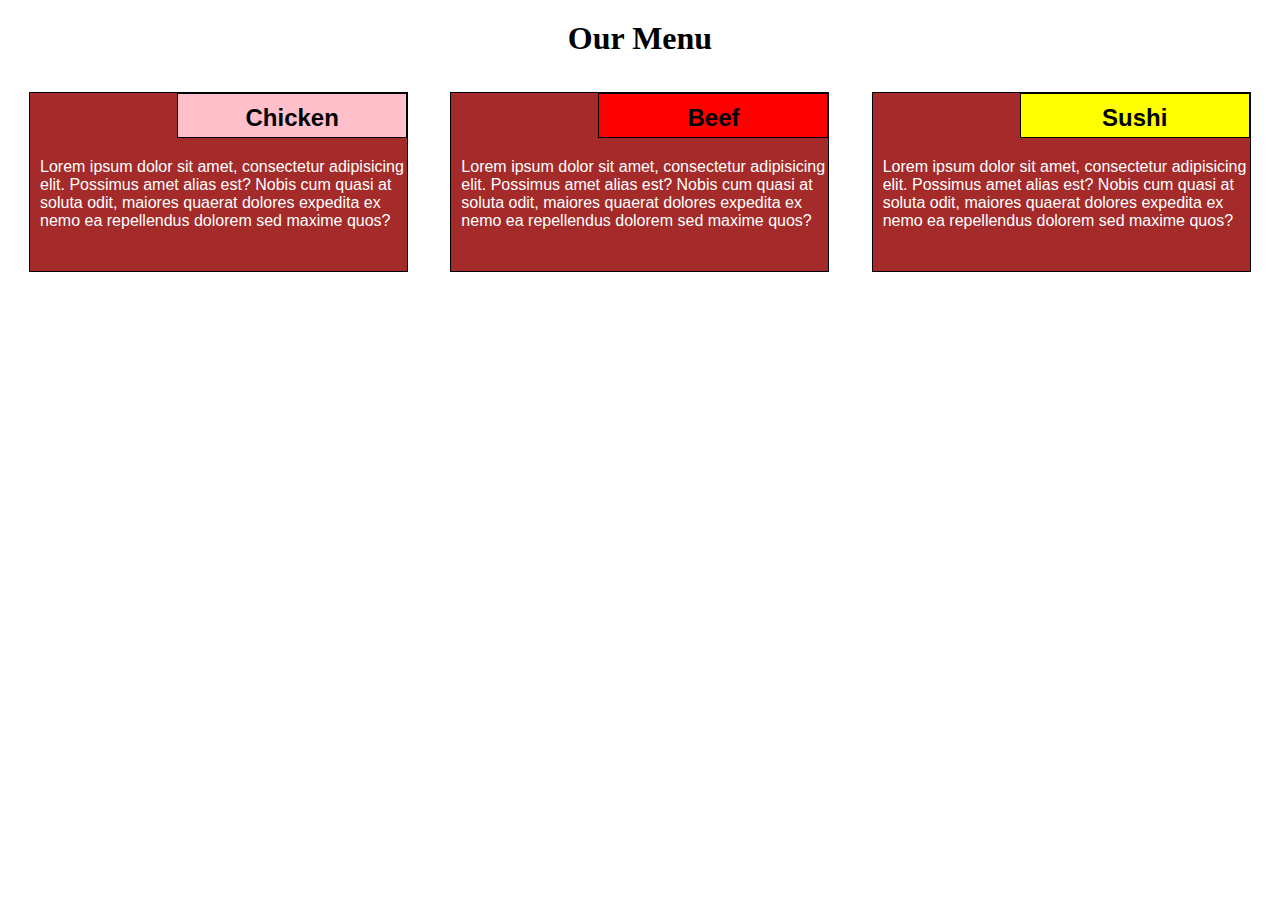
<file: module2/assignment-2.html>
<!DOCTYPE html>
<html>
<head>
<meta charset="utf-8">
<meta name="viewport" content="width=device-width, initial-scale=1">
<link rel="stylesheet" href="css-2.css">
<title>Responsive Layout</title>

</head>
<body>
<h1>Our Menu</h1>

<div class="row">
  <div class="col-lg-4 col-md-6 col-sm-12">
    <section class="chicken">
      <h2>Chicken</h2>
      <p>Lorem ipsum dolor sit amet, consectetur adipisicing elit. Possimus amet alias est? Nobis cum quasi at soluta odit, maiores quaerat dolores expedita ex nemo ea repellendus dolorem sed maxime quos?</p>
      </section>
      </div>
  <div class="col-lg-4 col-md-6 col-sm-12">
    <section class="beef">
    <h2>Beef</h2>
    <p>Lorem ipsum dolor sit amet, consectetur adipisicing elit. Possimus amet alias est? Nobis cum quasi at soluta odit, maiores quaerat dolores expedita ex nemo ea repellendus dolorem sed maxime quos?</p>
    </section>
  </div>
  <div class="col-lg-4 col-md-12 col-sm-12">
    <section class="sushi">
    <h2>Sushi</h2>
    <p>Lorem ipsum dolor sit amet, consectetur adipisicing elit. Possimus amet alias est? Nobis cum quasi at soluta odit, maiores quaerat dolores expedita ex nemo ea repellendus dolorem sed maxime quos?</p>
    </section>
  </div>
  
</div>

</body>
</html>
</file>
<file: module2/css-2.css>
/********** Base styles **********/
* {
  box-sizing: border-box;
}
h1 {
  margin-bottom: 15px;
  text-align: center;
  margin-top: 20px;
}


p{
  clear: right;
  margin-top: 65px;
}

section {
  border: 1px solid black;
  background-color: #A52A2A;
  width: 90%;
  height: 180px;
  margin-right: auto;
  margin-left: auto;
  margin-bottom: 20px;
  font-family: Helvetica;
  color: white;
  padding-left: 10px;
  padding-bottom: 10px;
  position: relative;
  top: 20px;

}
section>h2{
  float:right;
  border:1px solid black;
  margin: 0px;
  width:230px;
  text-align: center;
  height:45px;
  padding: 10px;
  color: black;
  position: relative;

}

section.chicken>h2{
  background-color: pink;
}
section.beef>h2{
  background-color: red;
}
section.sushi>h2{
  background-color: yellow;
}

/* Simple Responsive Framework. */
/*.row {
  width: 100%;
}*/

/********** Large devices only **********/
@media (min-width: 992px) {
  .col-lg-1, .col-lg-2, .col-lg-3, .col-lg-4, .col-lg-5, .col-lg-6, .col-lg-7, .col-lg-8, .col-lg-9, .col-lg-10, .col-lg-11, .col-lg-12 {
    float: left;
    
  }
  .col-lg-1 {
    width: 8.33%;
  }
  .col-lg-2 {
    width: 16.66%;
  }
  .col-lg-3 {
    width: 25%;
  }
  .col-lg-4 {
    width: 33.33%;
  }
  .col-lg-5 {
    width: 41.66%;
  }
  .col-lg-6 {
    width: 50%;
  }
  .col-lg-7 {
    width: 58.33%;
  }
  .col-lg-8 {
    width: 66.66%;
  }
  .col-lg-9 {
    width: 74.99%;
  }
  .col-lg-10 {
    width: 83.33%;
  }
  .col-lg-11 {
    width: 91.66%;
  }
  .col-lg-12 {
    width: 100%;
  }
}

/********** Medium devices only **********/
@media (min-width: 768px) and (max-width: 991px) {
  .col-md-1, .col-md-2, .col-md-3, .col-md-4, .col-md-5, .col-md-6, .col-md-7, .col-md-8, .col-md-9, .col-md-10, .col-md-11, .col-md-12 {
    float: left;
  
  }
  .col-md-1 {
    width: 8.33%;
  }
  .col-md-2 {
    width: 16.66%;
  }
  .col-md-3 {
    width: 25%;
  }
  .col-md-4 {
    width: 33.33%;
  }
  .col-md-5 {
    width: 41.66%;
  }
  .col-md-6 {
    width: 50%;
  }
  .col-md-7 {
    width: 58.33%;
  }
  .col-md-8 {
    width: 66.66%;
  }
  .col-md-9 {
    width: 74.99%;
  }
  .col-md-10 {
    width: 83.33%;
  }
  .col-md-11 {
    width: 91.66%;
  }
  .col-md-12 {
    width: 100%;
  }
}
</file>
